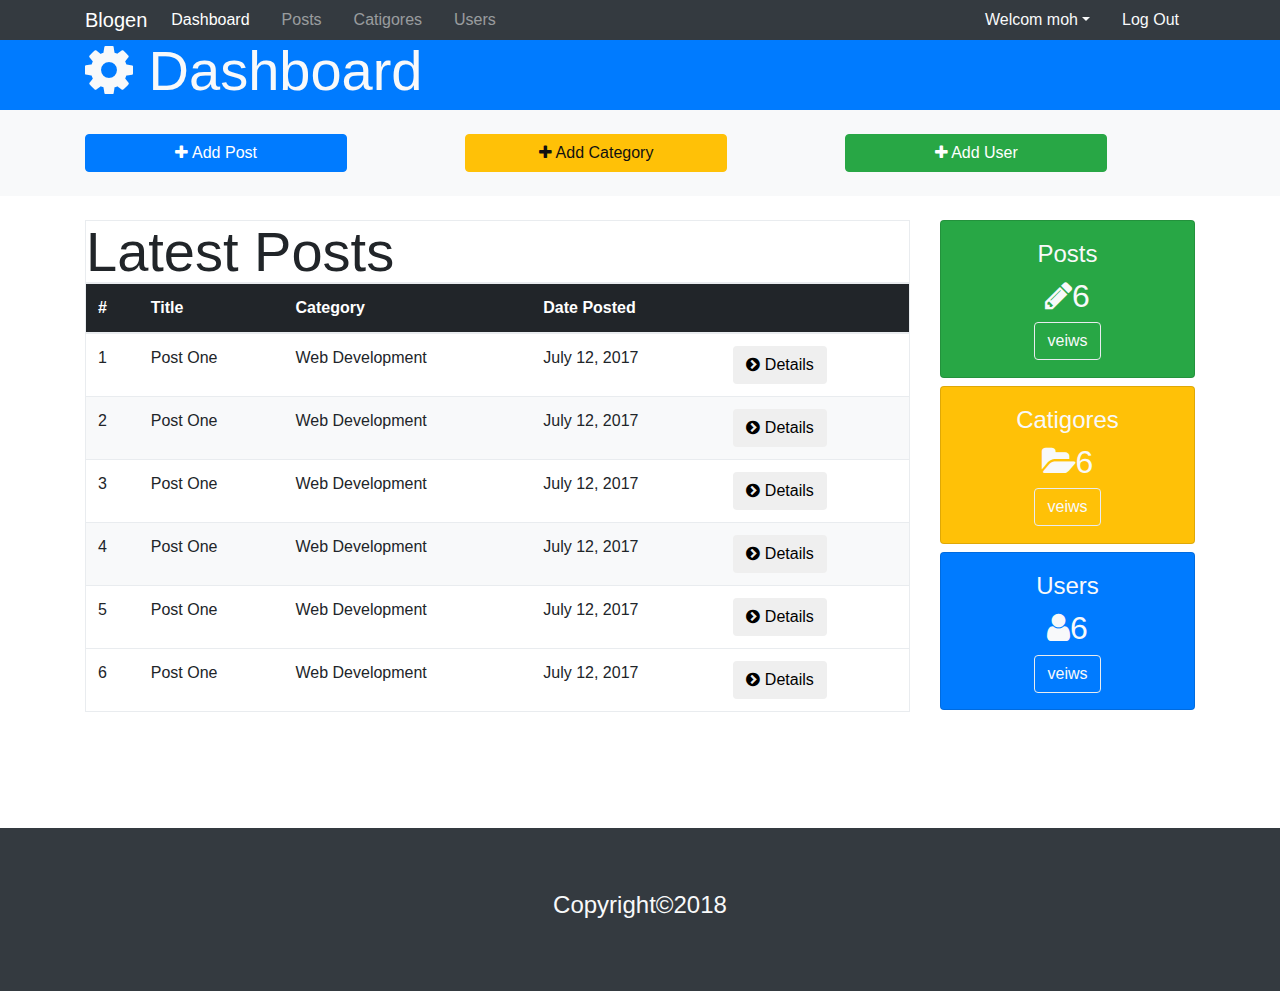
<file: index.html>
<!DOCTYPE html>
<html lang="en">

<head>
    <meta charset="UTF-8">
    <meta name="viewport" content="width=device-width, initial-scale=1.0">
    <meta http-equiv="X-UA-Compatible" content="ie=edge">
    <link rel="stylesheet" href="css/font-awesome.min.css">
    <link rel="stylesheet" href="css/bootstrap.css">
    <link rel="stylesheet" href="css/style.css">
    <title>Blogen</title>
</head>

<body>

    <nav class="navbar navbar-expand-sm navbar-dark bg-dark    p-0">
        <div class="container ">
            <a class="navbar-brand mr-2" href="index.html">Blogen</a>
            <button class="navbar-toggler hidden-lg-up" type="button" data-toggle="collapse" data-target="#collapsibleNavId"
                aria-controls="collapsibleNavId" aria-expanded="false" aria-label="Toggle navigation">
                <span class="navbar-toggler-icon"></span>
            </button>
            <div class="collapse navbar-collapse" id="collapsibleNavId">
                <ul class="navbar-nav">
                    <li class="nav-item active mx-2">
                        <a class="nav-link " href="index.html">Dashboard <span class="sr-only">(current)</span></a>
                    </li>
                    <li class="nav-item mx-2">
                        <a class="nav-link " href="Posts.html">Posts</a>
                    </li>
                    <li class="nav-item mx-2">
                        <a class="nav-link " href="Catigories.html">Catigores</a>
                    </li>
                    <li class="nav-item mx-2">
                        <a class="nav-link" href="Posts.html">Users</a>
                    </li>

                </ul>

                <ul class="nav justify-content-end ml-auto ">
                    <li class="nav-item dropdown d-inline  ml-auto p-0">
                        <a class="nav-link dropdown-toggle ml-auto text-light" href="#" data-toggle="dropdown">Welcom
                            moh</a>
                        <div class="dropdown-menu text-light">
                            <a class="dropdown-item" href="Profile.html"> <i class="fa fa-user"></i> Profile</a>
                            <a class="dropdown-item" href="Settings.html"><i class="fa fa-cog"></i>Settings</a>
                        </div>
                    </li>
                    <li class="nav-item ">
                        <a class="nav-link text-light" href="Logout.html">Log Out</a>
                    </li>

                </ul>

            </div>
        </div>
    </nav>
    <!--dashboard header-->
    <nav class="navbar bg-primary p-0 ">
        <div class="container">
            <h3 class="display-4 text-light"><i class="fa fa-cog"></i> Dashboard
            </h3>
        </div>
    </nav>

    <!--Actions-->
    <div id="header " class="bg-light ml-auto p-4">
        <div class="container ml-auto ">
            <div class="row">
                <div class="col-4">
                    <button type="button" class="btn w-75 btn-primary" data-toggle="modal" data-target="#Add_Post">
                        <i class="fa fa-plus"></i> Add Post
                    </button></div>
                <div class="col-4"><button type="button" class="btn w-75 btn-warning" data-toggle="modal" data-target="#Add_Category">
                        <i class="fa fa-plus"></i> Add Category
                    </button></div>
                <div class="col-4"><button type="button" class="btn w-75 btn-success" data-toggle="modal" data-target="#Add_User">
                        <i class="fa fa-plus"></i> Add User
                    </button></div>
            </div>
        </div>
    </div>
    <!--popover-->
    <!-- Button trigger modal -->


    <!-- Modal Add Post -->
    <div class="modal fade" id="Add_Post" tabindex="-1" role="dialog" aria-labelledby="modelTitleId" aria-hidden="true">
        <div class="modal-dialog" role="document">
            <div class="modal-content">
                <div class="modal-header bg-primary ">

                    <h4 class="modal-title " id="modelTitleId">Add Post</h4><button type="button" class="close"
                        data-dismiss="modal" aria-label="Close">
                        <span aria-hidden="true">&times;</span>
                    </button>
                </div>

                <div class="form-group mr-3 ml-3">
                    <label for="">title</label>
                    <input type="text" class="form-control" name="" id="" aria-describedby="helpId" placeholder="">
                    <small id="helpId" class="form-text text-muted">Help text</small>
                </div>




                <div class="form-group mr-3 ml-3">
                    <label for="category">Category</label>
                    <select class="form-control">
                        <option>Web DEvelopment</option>
                        <option>Tech Gadqets</option>
                        <option>Business</option>
                    </select>
                </div>
                <div class="form-group mr-3 ml-3">
                    <label for="file">image Upload</label>
                    <input type="file" class="form-control-file" name="file" id="file" placeholder="chose file"
                        aria-describedby="fileHelpId">
                    <small id="fileHelpId" class="form-text text-muted">Max size 3m</small>
                </div>

                <div class="form-group mr-3 ml-3">
                    <label for="">body</label>
                    <textarea class="form-control" name="" id="" rows="3"></textarea>
                </div>
                <div class="modal-footer">
                    <button type="button" class="btn btn-secondary" data-dismiss="modal">Close</button>
                    <button type="button" class="btn btn-primary">Save</button>
                </div>
            </div>
        </div>
    </div>
    <div id="posts">
        <div class="container">
            <div class="row">
                <div class="col-md-9">
                    <table class="table border  ml-0   tabel-striped ">
                        <thead class="thead-inverse">
                            <h3 class="display-4 ml-0 mt-4 mb-0 border">Latest Posts</h3>
                            <tr class="bg-light">
                                <th>#</th>
                                <th>Title</th>
                                <th>Category</th>
                                <th>Date Posted</th>
                                <th></th>
                            </tr>
                        </thead>
                        <tbody>
                            <tr>
                                <td scope="row">1</td>
                                <td>Post One</td>
                                <td>Web Development</td>
                                <td> July 12, 2017</td>
                                <td><button class="btn "> <i class="fa fa-chevron-circle-right"></i> Details</button></td>
                            </tr>
                            <tr class="bg-light">
                                <td scope="row">2</td>
                                <td>Post One</td>
                                <td>Web Development</td>
                                <td> July 12, 2017</td>
                                <td><button class="btn "> <i class="fa fa-chevron-circle-right"></i> Details</button></td>
                            </tr>

                            <tr>
                                <td scope="row">3</td>
                                <td>Post One</td>
                                <td>Web Development</td>
                                <td> July 12, 2017</td>
                                <td><button class="btn "> <i class="fa fa-chevron-circle-right"></i> Details</button></td>
                            </tr>

                            <tr class="bg-light">
                                <td scope="row">4</td>
                                <td>Post One</td>
                                <td>Web Development</td>
                                <td> July 12, 2017</td>
                                <td><button class="btn "> <i class="fa fa-chevron-circle-right"></i> Details</button></td>
                            </tr>

                            <tr>
                                <td scope="row">5</td>
                                <td>Post One</td>
                                <td>Web Development</td>
                                <td> July 12, 2017</td>
                                <td><button class="btn "> <i class="fa fa-chevron-circle-right"></i> Details</button></td>
                            </tr>


                            <tr class="m-4">
                                <td scope="row">6</td>
                                <td>Post One</td>
                                <td>Web Development</td>
                                <td> July 12, 2017</td>
                                <td><button class="btn "> <i class="fa fa-chevron-circle-right"></i> Details</button></td>
                            </tr>


                        </tbody>
                    </table>
                </div>
                <div class="col-md-3">
                    <div class="card text-center bg-primary h-25 text-center bg-success mt-4 mb-2">
                        <div class="card-body text-light pb-5">
                            <h4 class="card-title ">Posts</h4>
                            <h2 class="card-text text-light"><i class="fa fa-pencil "></i>6</h2>
                            <a href="#" class="btn border text-light">veiws</a>
                        </div>
                    </div>

                    <div class="card text-centerbg-primary h-25 text-center bg-warning mb-2">


                        <div class="card-body pb-5 text-light ">
                            <h4 class="card-title mt-auto">Catigores</h4>
                            <h2 class="card-text "><i class="fa fa-folder-open    "></i></i>6</h2>
                            <a href="#" class="btn text-light border">veiws</a>
                        </div>
                    </div>

                    <div class="card text-centerbg-primary h-25  text-center bg-primary mt-0 mb-4 ">

                        <div class="card-body pb-5 text-light">
                            <h4 class="card-title">Users</h4>
                            <h2 class="card-text "><i class="fa fa-user"></i>6</h2>
                            <a href="#" class="btn  border text-light">veiws</a>
                        </div>
                    </div>
                </div>
            </div>
        </div>
    </div>
    <!--fotter-->
    <div class="jumbotron jumbotron-fluid mb-0 bg-dark text-light">

        <h4 class=" text-center">Copyright©2018</h4>

    </div>

    <!--cards-->



    <!--model Add Category-->
    <div class="modal fade" id="Add_Category" tabindex="-1" role="dialog" aria-labelledby="modelTitleId" aria-hidden="true">
        <div class="modal-dialog" role="document">
            <div class="modal-content">
                <div class="modal-header bg-warning">

                    <h4 class="modal-title" id="modelTitleId">Add Category</h4> <button type="button" class="close"
                        data-dismiss="modal" aria-label="Close">
                        <span aria-hidden="true">&times;</span>
                    </button>
                </div>
                <div class="form-group mr-3 ml-3">
                    <label for="">title</label>
                    <input type="text" class="form-control">
                </div>

                <div class="form-group ml-3 mr-3">
                    <label for="">notes</label>
                    <textarea class="form-control" name="" id="" rows="3"></textarea>
                </div>
                <div class="modal-footer">
                    <button type="button" class="btn btn-secondary" data-dismiss="modal">Close</button>
                    <button type="button" class="btn btn-primary">Save changes</button>
                </div>
            </div>
        </div>
    </div>
    <!--model Add User-->
    <div class="modal fade" id="Add_User" tabindex="-1" role="dialog" aria-labelledby="modelTitleId" aria-hidden="true">
        <div class="modal-dialog" role="document">
            <div class="modal-content">
                <div class="modal-header bg-success">

                    <h4 class="modal-title" id="modelTitleId">Add Post</h4> <button type="button" class="close"
                        data-dismiss="modal" aria-label="Close">
                        <span aria-hidden="true">&times;</span>
                    </button>
                </div>
                <div class="form-group  ml-3 mr-3">
                    <label for="name">Name</label>
                    <input type="text" class="form-control" aria-describedby="helpId">
                </div>
                <div class="form-group mr-3 ml-3">
                    <label for="">Email</label>
                    <input type="email" class="form-control">
                </div>
                <div class="form-group ml-3 mr-3">
                    <label for="password">Password</label>
                    <input type="password" class="form-control">
                </div>

                <div class="form-group ml-3 mr-3">
                    <label for="password">Confirm Password</label>
                    <input type="password" class="form-control">
                </div>


                <div class="modal-footer">
                    <button type="button" class="btn btn-secondary" data-dismiss="modal">Close</button>
                    <button type="button" class="btn btn-primary">Save</button>
                </div>
            </div>
        </div>
    </div>


    <script src="js/popper.min.js"></script>
    <script src="js/jquery.min.js"></script>
    <script src="js/bootstrap.min.js"></script>
</body>

</html>
</file>
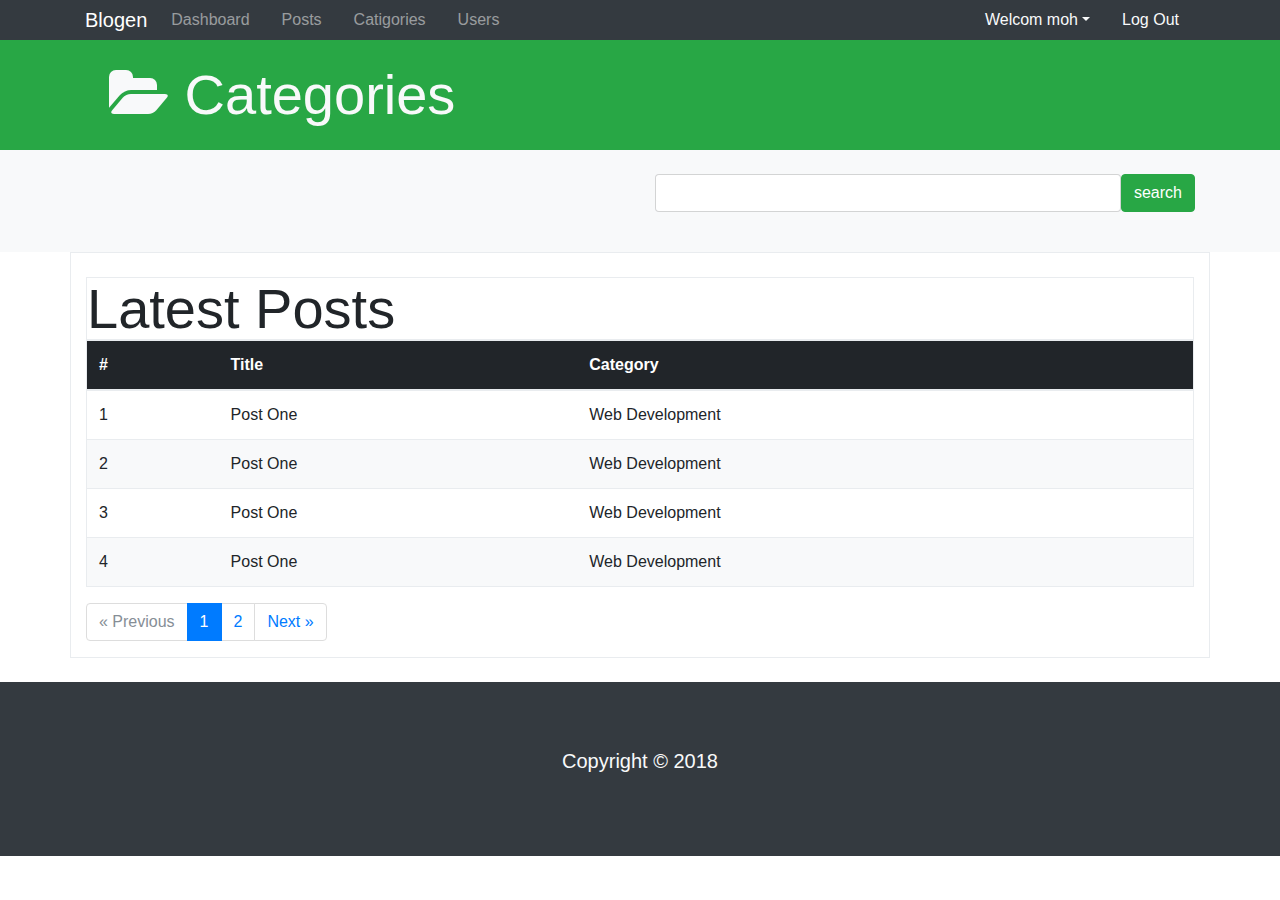
<file: Catigories.html>
<!DOCTYPE html>
<html lang="en">
<head>
        <meta charset="UTF-8">
        <meta name="viewport" content="width=device-width, initial-scale=1.0">
        <meta http-equiv="X-UA-Compatible" content="ie=edge">
        <link rel="stylesheet" href="css/font-awesome.min.css">       
        <link rel="stylesheet" href="css/bootstrap.css">
        <link rel="stylesheet" href="css/style.css">
        <title>Categories</title>
    </head>
<body>

   <nav class="navbar navbar-expand-sm navbar-dark bg-dark    p-0">
       <div class="container ">
       <a class="navbar-brand mr-2" href="index.html">Blogen</a>
       <button class="navbar-toggler hidden-lg-up" type="button" data-toggle="collapse" data-target="#collapsibleNavId" aria-controls="collapsibleNavId"
           aria-expanded="false" aria-label="Toggle navigation">
           <span class="navbar-toggler-icon"></span>
       </button>
       <div class="collapse navbar-collapse" id="collapsibleNavId">
           <ul class="navbar-nav">
               <li class="nav-item  mx-2">
                   <a class="nav-link " href="index.html">Dashboard</a>
               </li>
               <li class="nav-item mx-2">
                   <a class="nav-link " href="Posts.html">Posts</a>
               </li>
               <li class="nav-item mx-2">
                    <a class="nav-link " href="Catigories.html">Catigories</a>
                </li>
                <li class="nav-item mx-2">
                        <a class="nav-link" href="Users.html">Users</a>
                    </li>
             
                </ul>
                
                <ul class="nav justify-content-end ml-auto ">
                        <li class="nav-item dropdown d-inline  ml-auto p-0">
                                <a class="nav-link dropdown-toggle ml-auto text-light" href="#" data-toggle="dropdown" >Welcom moh</a>
                                <div class="dropdown-menu text-light">
                                    <a class="dropdown-item" href="Profile.html"> <i class="fa fa-user"></i> Profile</a>
                                    <a class="dropdown-item" href="Settings.html"><i class="fa fa-cog"></i>Settings</a>
                                </div>
                            </li>
                    <li class="nav-item ">
                        <a class="nav-link text-light" href="Logout.html">Log Out</a>
                    </li>
                    
                </ul>
              
       </div>
       </div>
   </nav>   
<!--dashboard header-->
   <nav class="navbar bg-success p-0 ">
       <div class="container">
           <h3 class="display-4 text-light m-4"> <i class="fa fa-folder-open    "></i> Categories
            </h3>
       </div>
   </nav>

<!--Actions-->
  <div id="header " class="bg-light mr-auto p-4">
      <div class="container">
          <div class="row">
              <div class="col-6"></div>
              <div class="col-6">
                  <div class="form-group d-flex">
                    
                    <input class="form-control d-inline " ><button  class="btn btn-success ">search</button>
                    
                      
                  </div>
             
        </div>
          </div>
      </div>
    </div>
<!--edit post form-->
<div id="edit-post" >
    <div class="container">
        <div class="row">
            
            <div class="col border">
                <table class="table border  ml-0   tabel-striped ">
                        <thead class="thead-inverse">
                              <h3 class="display-4 ml-0 mt-4 mb-0 border">Latest Posts</h3>
                            <tr class="bg-light">
                                <th>#</th>
                                <th>Title</th>
                                <th>Category</th>
                                </tr>
                        </thead>
                        <tbody>
                            <tr>
                                <td scope="row">1</td>
                                <td>Post One</td>
                                <td>Web Development</td>
                                </tr>
                            <tr class="bg-light">
                                <td scope="row">2</td>
                                <td>Post One</td>
                                <td>Web Development</td>
                                 </tr>
                        
                            <tr>
                                <td scope="row">3</td>
                                <td>Post One</td>
                                <td>Web Development</td>
                                 </tr>
                
                            <tr class="bg-light">
                                <td scope="row">4</td>
                                <td>Post One</td>
                                <td>Web Development</td>
                                </tr>
            
                            


                                </tbody>
                               
                    </table>
                    <nav aria-label="Page navigation mt-2">
                            <ul class="pagination">
                              <li class="page-item disabled">
                                <a class="page-link" href="#" aria-label="Previous">
                                  <span aria-hidden="true">&laquo; Previous</span>
                                  <span class="sr-only">Previous</span>
                                </a>
                              </li>
                              <li class="page-item active"><a class="page-link" href="#">1</a></li>
                              <li class="page-item"><a class="page-link" href="#">2</a></li>
                              <li class="page-item">
                                <a class="page-link" href="#" aria-label="Next">
                                  <span aria-hidden="true">Next &raquo;</span>
                                  <span class="sr-only">Next</span>
                                </a>
                              </li>
                            </ul>
                          </nav>
                    </div>
                    
        </div>          
    </div>
</div>




<!--fotter-->
<div class="jumbotron jumbotron-fluid mb-0 mt-4 bg-dark text-light">
   
    <p class="lead text-center">Copyright © 2018</p>
   
</div>

<!--cards-->


   

<script src="js/popper.min.js"></script>
    <script src="js/jquery.min.js"></script>
    <script src="js/bootstrap.min.js"></script>
</body>
</html>
</file>
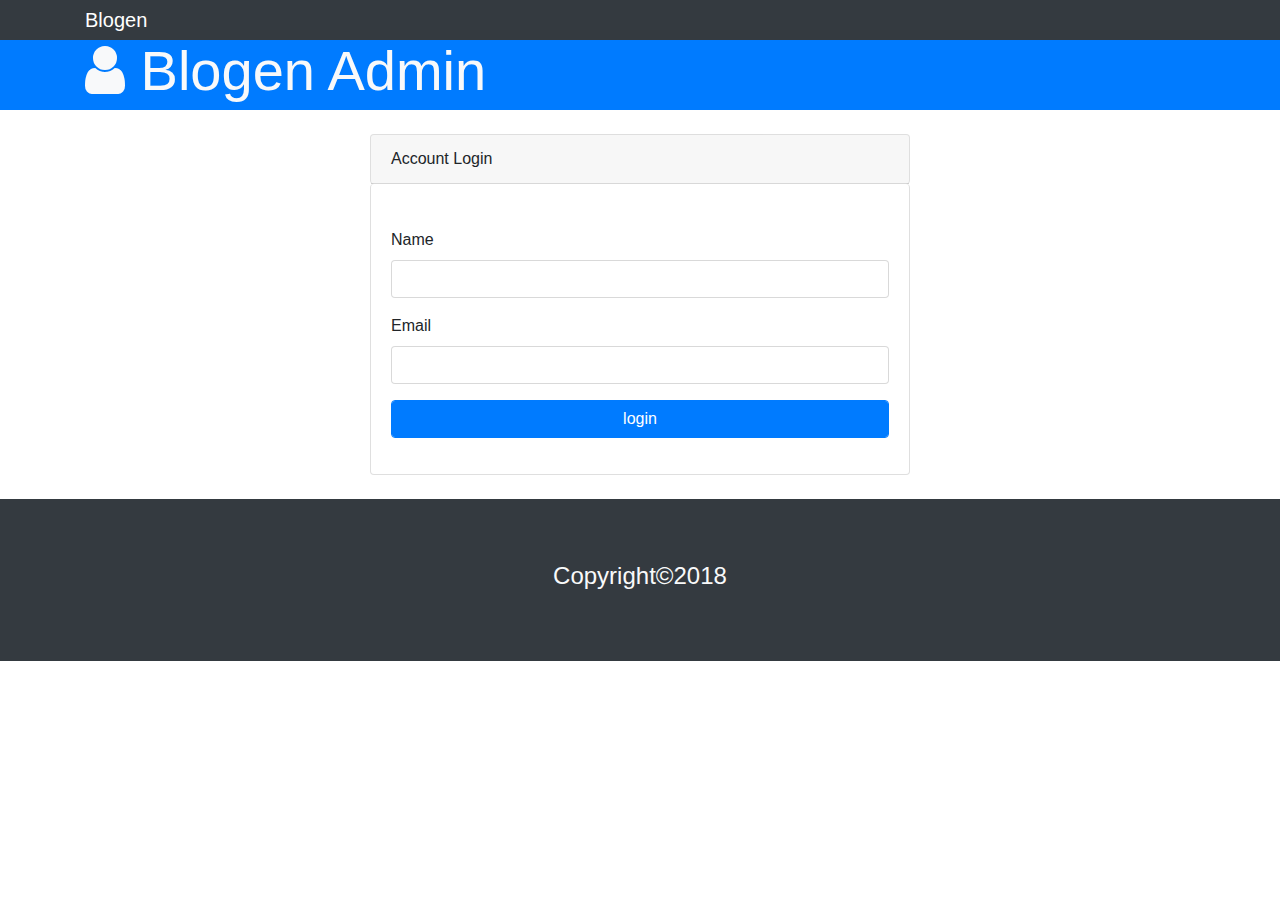
<file: Logout.html>
<!DOCTYPE html>
<html lang="en">
<head>
        <meta charset="UTF-8">
        <meta name="viewport" content="width=device-width, initial-scale=1.0">
        <meta http-equiv="X-UA-Compatible" content="ie=edge">
        <link rel="stylesheet" href="css/font-awesome.min.css">       
        <link rel="stylesheet" href="css/bootstrap.css">
        <link rel="stylesheet" href="css/style.css">
        <title>Logout</title>
    </head>
<body>

   <nav class="navbar navbar-expand-sm navbar-dark bg-dark    p-0">
       <div class="container ">
       <a class="navbar-brand mr-2" href="index.html">Blogen</a>
      
               
                
       </div>
      
   </nav>   
<!--dashboard header-->
   <nav class="navbar bg-primary p-0 ">
       <div class="container">
           <h3 class="display-4 text-light"> <i class="fa fa-user"></i> Blogen Admin
            </h3>
       </div>
   </nav>

<!--Actions-->

<!--edit post form-->
<div id="edit-post">
    <div class="container">
        <div class="row">
            <div class="col-md-6 m-auto">
                <div class="card mt-4  border-bottom-0 mb-0">
                    
                        <div class="card-header">
                                Account Login
                        </div>
                       
                       
                    
                </div>
                <div class="card m-auto mt-0 border-top-0 mb-4">
                    <div class="card-body ">
                       
                    <div class="form-group mt-4">
                      <label for="">Name</label>
                      <input type="text" class="form-control" name="" id="" aria-describedby="helpId" placeholder="">

                    </div>
                    <div class="form-group">
                            <label for="">Email</label>
                            <input type="email" class="form-control" name="" id="" aria-describedby="helpId" placeholder="">
      
                    </div>
                    <form action="index.html">
                   <div class="form-group">
                     <input type="submit"
                       class="form-control btn btn-primary" name="" id="" aria-describedby="helpId" value="login" placeholder="">
                     
                   </div>
                </form>

                </div>
            </div>
           
        </div>
    </div>
</div>




<!--fotter-->

<div class="jumbotron jumbotron-fluid mb-0 mt-4 bg-dark text-light">
   
    <h4 class=" text-center">Copyright©2018</h4>
   
</div>

<!--cards-->


   

<script src="js/popper.min.js"></script>
    <script src="js/jquery.min.js"></script>
    <script src="js/bootstrap.min.js"></script>
</body>
</html>
</file>
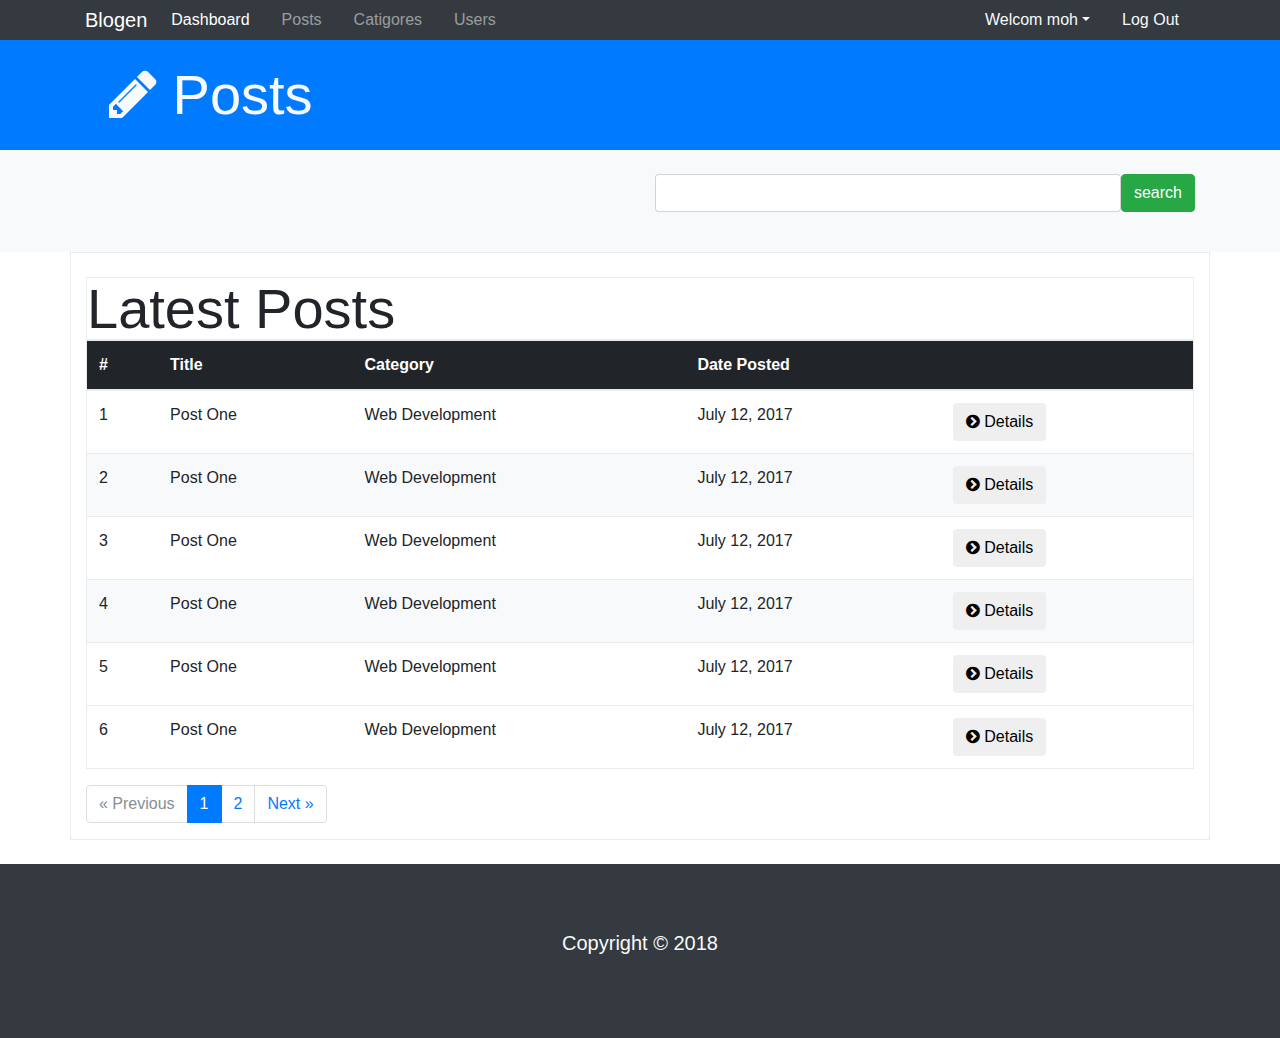
<file: Posts.html>
<!DOCTYPE html>
<html lang="en">
<head>
        <meta charset="UTF-8">
        <meta name="viewport" content="width=device-width, initial-scale=1.0">
        <meta http-equiv="X-UA-Compatible" content="ie=edge">
        <link rel="stylesheet" href="css/font-awesome.min.css">       
        <link rel="stylesheet" href="css/bootstrap.css">
        <link rel="stylesheet" href="css/style.css">
        <title>Blogin</title>
    </head>
<body>

   <nav class="navbar navbar-expand-sm navbar-dark bg-dark    p-0">
       <div class="container ">
       <a class="navbar-brand mr-2" href="index.html">Blogen</a>
       <button class="navbar-toggler hidden-lg-up" type="button" data-toggle="collapse" data-target="#collapsibleNavId" aria-controls="collapsibleNavId"
           aria-expanded="false" aria-label="Toggle navigation">
           <span class="navbar-toggler-icon"></span>
       </button>
       <div class="collapse navbar-collapse" id="collapsibleNavId">
           <ul class="navbar-nav">
               <li class="nav-item active mx-2">
                   <a class="nav-link " href="index.html">Dashboard <span class="sr-only">(current)</span></a>
               </li>
               <li class="nav-item mx-2">
                   <a class="nav-link " href="Posts.html">Posts</a>
               </li>
               <li class="nav-item mx-2">
                    <a class="nav-link " href="Catigories.html">Catigores</a>
                </li>
                <li class="nav-item mx-2">
                        <a class="nav-link" href="Users.html">Users</a>
                    </li>
             
                </ul>
                
                <ul class="nav justify-content-end ml-auto ">
                        <li class="nav-item dropdown d-inline  ml-auto p-0">
                                <a class="nav-link dropdown-toggle ml-auto text-light" href="#" data-toggle="dropdown" >Welcom moh</a>
                                <div class="dropdown-menu text-light">
                                    <a class="dropdown-item" href="Profile.html"> <i class="fa fa-user"></i> Profile</a>
                                    <a class="dropdown-item" href="Settings.html"><i class="fa fa-cog"></i>Settings</a>
                                </div>
                            </li>
                    <li class="nav-item ">
                        <a class="nav-link text-light" href="Logout.html">Log Out</a>
                    </li>
                    
                </ul>
                
       </div>
       </div>
   </nav>   
<!--dashboard header-->
   <nav class="navbar bg-primary p-0 ">
       <div class="container">
           <h3 class="display-4 text-light m-4"> <i class="fa fa-pencil    "></i> Posts
            </h3>
       </div>
   </nav>

<!--Actions-->
  <div id="header " class="bg-light mr-auto p-4">
      <div class="container">
          <div class="row">
              <div class="col-6"></div>
              <div class="col-6">
                  <div class="form-group d-flex">
                    
                    <input class="form-control d-inline " ><button  class="btn btn-success ">search</button>
                    
                      
                  </div>
             
        </div>
          </div>
      </div>
    </div>
<!--edit post form-->
<div id="edit-post" >
    <div class="container">
        <div class="row">
            
            <div class="col border">
                <table class="table border  ml-0   tabel-striped ">
                        <thead class="thead-inverse">
                              <h3 class="display-4 ml-0 mt-4 mb-0 border">Latest Posts</h3>
                            <tr class="bg-light">
                                <th>#</th>
                                <th>Title</th>
                                <th>Category</th>
                                <th>Date Posted</th>
                                <th></th>
                            </tr>
                        </thead>
                        <tbody>
                            <tr>
                                <td scope="row">1</td>
                                <td>Post One</td>
                                <td>Web Development</td>
                                <td>	July 12, 2017</td>
                                <td><button class="btn "> <i class="fa fa-chevron-circle-right"></i> Details</button></td>
                            </tr>
                            <tr class="bg-light">
                                <td scope="row">2</td>
                                <td>Post One</td>
                                <td>Web Development</td>
                                <td>	July 12, 2017</td>
                                <td><button class="btn "> <i class="fa fa-chevron-circle-right"></i> Details</button></td>
                            </tr>
                        
                            <tr>
                                <td scope="row">3</td>
                                <td>Post One</td>
                                <td>Web Development</td>
                                <td>	July 12, 2017</td>
                                <td><button class="btn "> <i class="fa fa-chevron-circle-right"></i> Details</button></td>
                            </tr>
                
                            <tr class="bg-light">
                                <td scope="row">4</td>
                                <td>Post One</td>
                                <td>Web Development</td>
                                <td>	July 12, 2017</td>
                                <td><button class="btn "> <i class="fa fa-chevron-circle-right"></i> Details</button></td>
                                </tr>
            
                            <tr>
                                <td scope="row">5</td>
                                <td>Post One</td>
                                <td>Web Development</td>
                                <td>	July 12, 2017</td>
                                <td><button class="btn "> <i class="fa fa-chevron-circle-right"></i> Details</button></td>
                            </tr>

                            
                            <tr class="m-4">
                                    <td scope="row">6</td>
                                    <td>Post One</td>
                                    <td>Web Development</td>
                                    <td>	July 12, 2017</td>
                                    <td><button class="btn "> <i class="fa fa-chevron-circle-right"></i> Details</button></td>
                            </tr>


                                </tbody>
                               
                    </table>
                    <nav aria-label="Page navigation mt-2">
                            <ul class="pagination">
                              <li class="page-item disabled">
                                <a class="page-link" href="#" aria-label="Previous">
                                  <span aria-hidden="true">&laquo; Previous</span>
                                  <span class="sr-only">Previous</span>
                                </a>
                              </li>
                              <li class="page-item active"><a class="page-link" href="#">1</a></li>
                              <li class="page-item"><a class="page-link" href="#">2</a></li>
                              <li class="page-item">
                                <a class="page-link" href="#" aria-label="Next">
                                  <span aria-hidden="true">Next &raquo;</span>
                                  <span class="sr-only">Next</span>
                                </a>
                              </li>
                            </ul>
                          </nav>
                    </div>
                    
        </div>          
    </div>
</div>




<!--fotter-->
<div class="jumbotron jumbotron-fluid mb-0 mt-4 bg-dark text-light">
   
    <p class="lead text-center">Copyright © 2018</p>
   
</div>

<!--cards-->


   

<script src="js/popper.min.js"></script>
    <script src="js/jquery.min.js"></script>
    <script src="js/bootstrap.min.js"></script>
</body>
</html>
</file>
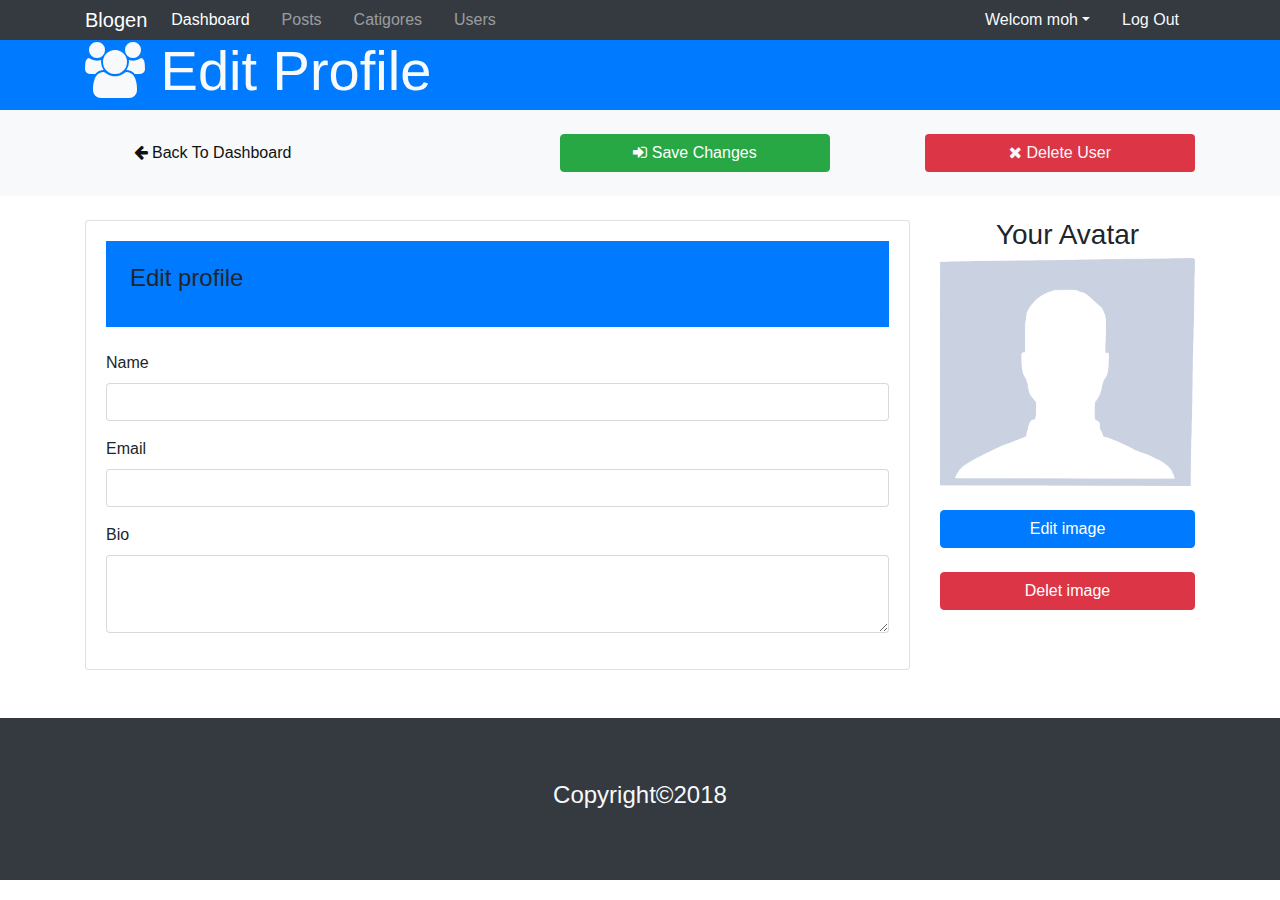
<file: Profile.html>
<!DOCTYPE html>
<html lang="en">
<head>
        <meta charset="UTF-8">
        <meta name="viewport" content="width=device-width, initial-scale=1.0">
        <meta http-equiv="X-UA-Compatible" content="ie=edge">
        <link rel="stylesheet" href="css/font-awesome.min.css">       
        <link rel="stylesheet" href="css/bootstrap.css">
        <link rel="stylesheet" href="css/style.css">
        <title>Profile</title>
    </head>
<body>

   <nav class="navbar navbar-expand-sm navbar-dark bg-dark    p-0">
       <div class="container ">
       <a class="navbar-brand mr-2" href="index.html">Blogen</a>
       <button class="navbar-toggler hidden-lg-up" type="button" data-toggle="collapse" data-target="#collapsibleNavId" aria-controls="collapsibleNavId"
           aria-expanded="false" aria-label="Toggle navigation">
           <span class="navbar-toggler-icon"></span>
       </button>
       <div class="collapse navbar-collapse" id="collapsibleNavId">
           <ul class="navbar-nav">
               <li class="nav-item active mx-2">
                   <a class="nav-link " href="index.html">Dashboard <span class="sr-only">(current)</span></a>
               </li>
               <li class="nav-item mx-2">
                   <a class="nav-link " href="Posts.html">Posts</a>
               </li>
               <li class="nav-item mx-2">
                    <a class="nav-link " href="Catigories.html">Catigores</a>
                </li>
                <li class="nav-item mx-2">
                        <a class="nav-link" href="Users.html">Users</a>
                    </li>
             
                </ul>
                
                <ul class="nav justify-content-end ml-auto ">
                        <li class="nav-item dropdown d-inline  ml-auto p-0">
                                <a class="nav-link dropdown-toggle ml-auto text-light" href="#" data-toggle="dropdown" >Welcom moh</a>
                                <div class="dropdown-menu text-light">
                                    <a class="dropdown-item" href="Profile.html"> <i class="fa fa-user"></i> Profile</a>
                                    <a class="dropdown-item" href="Settings.html"><i class="fa fa-cog"></i>Settings</a>
                                </div>
                            </li>
                    <li class="nav-item ">
                        <a class="nav-link text-light" href="Logout.html">Log Out</a>
                    </li>
                    
                </ul>
                
       </div>
       </div>
   </nav>   
<!--dashboard header-->
   <nav class="navbar bg-primary p-0 ">
       <div class="container">
           <h3 class="display-4 text-light"> <i class="fa fa-users    "></i> Edit Profile
            </h3>
       </div>
   </nav>

<!--Actions-->
  <div id="header " class="bg-light mr-auto p-4">
      <div class="container">
          <div class="row">
              <div class="col-md-3 mr-auto">
                    <a href="index.html"  class="btn w-100 btn-light" >
                            <i class="fa fa-arrow-left    "></i> Back To Dashboard
                    </a></div>

              <div class="col-md-3 pr-0 ml-auto"><a  href="#" class="btn w-100 btn-success " data-toggle="modal" data-target="#Add_Category">
                    <i class="fa fa-sign-in    "></i>  Save Changes
              </a></div>

              <div class="col-md-3 pl-0 ml-auto"><a href="#" class="btn w-100 bg-danger text-light mr-auto" data-toggle="modal" data-target="#Add_User">
                    <i class="fa fa-remove" aria-hidden="true"></i> Delete User
              </a></div>

          </div>
      </div>
    </div>
<!--edit post form-->
<div id="edit-post">
    <div class="container">
        <div class="row">
            <div class="col-md-9">
                <div class="card mt-4 mb-4">
                    <div class="card-body ">
                        <header class="p-4 bg-primary">
                        <h4 class="card-title ">Edit profile</h4>
                    </header>
                    <div class="form-group mt-4">
                      <label for="">Name</label>
                      <input type="text" class="form-control" name="" id="" aria-describedby="helpId" placeholder="">

                    </div>
                    <div class="form-group">
                            <label for="">Email</label>
                            <input type="email" class="form-control" name="" id="" aria-describedby="helpId" placeholder="">
      
                    </div>
                
                    <div class="form-group">
                      <label for="">Bio</label>
                      <textarea class="form-control" name="" id="" rows="3"></textarea>
                      
                    </div>
                    </div>
                </div>
            </div>
            <div class="col-md-3 border-0 text-center">
                <div class="card mt-4 p-0 border-0">
                    <h3>Your Avatar</h3>
                    <img class="card-img-top" src="img/avatar.png" width="100" alt="">
                     <button class="btn btn-md  w-100 btn-primary mt-4 mb-4">Edit image</button>
                        <button class="btn btn-md  w-100 btn-danger ">Delet image</button>
                       
                </div>
            </div>
        </div>
    </div>
</div>




<!--fotter-->
<div class="jumbotron jumbotron-fluid mb-0 mt-4 bg-dark text-light">
   
    <h4 class=" text-center">Copyright©2018</h4>
   
</div>

<!--cards-->


   

<script src="js/popper.min.js"></script>
    <script src="js/jquery.min.js"></script>
    <script src="js/bootstrap.min.js"></script>
</body>
</html>
</file>
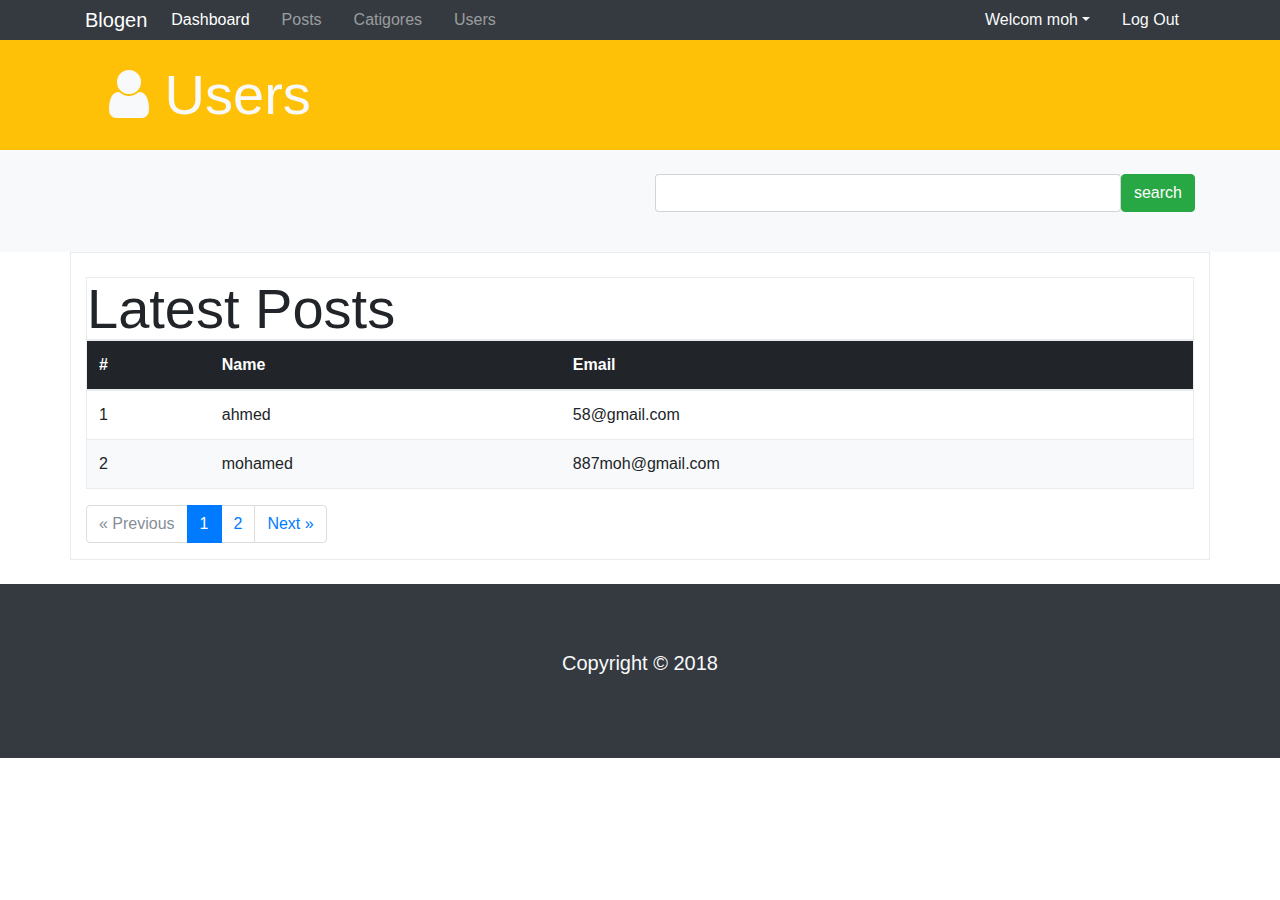
<file: Users.html>
<!DOCTYPE html>
<html lang="en">
<head>
        <meta charset="UTF-8">
        <meta name="viewport" content="width=device-width, initial-scale=1.0">
        <meta http-equiv="X-UA-Compatible" content="ie=edge">
        <link rel="stylesheet" href="css/font-awesome.min.css">       
        <link rel="stylesheet" href="css/bootstrap.css">
        <link rel="stylesheet" href="css/style.css">
        <title>Users</title>
    </head>
<body>

   <nav class="navbar navbar-expand-sm navbar-dark bg-dark    p-0">
       <div class="container ">
       <a class="navbar-brand mr-2" href="blogin.html">Blogen</a>
       <button class="navbar-toggler hidden-lg-up" type="button" data-toggle="collapse" data-target="#collapsibleNavId" aria-controls="collapsibleNavId"
           aria-expanded="false" aria-label="Toggle navigation">
           <span class="navbar-toggler-icon"></span>
       </button>
       <div class="collapse navbar-collapse" id="collapsibleNavId">
           <ul class="navbar-nav">
               <li class="nav-item active mx-2">
                   <a class="nav-link " href="Blogin.html">Dashboard <span class="sr-only">(current)</span></a>
               </li>
               <li class="nav-item mx-2">
                   <a class="nav-link " href="Posts.html">Posts</a>
               </li>
               <li class="nav-item mx-2">
                    <a class="nav-link " href="Posts.html">Catigores</a>
                </li>
                <li class="nav-item mx-2">
                        <a class="nav-link" href="Posts.html">Users</a>
                    </li>
             
                </ul>
                
                <ul class="nav justify-content-end ml-auto ">
                        <li class="nav-item dropdown d-inline  ml-auto p-0">
                                <a class="nav-link dropdown-toggle ml-auto text-light" href="#" data-toggle="dropdown" >Welcom moh</a>
                                <div class="dropdown-menu text-light">
                                    <a class="dropdown-item" href="Profile.html"> <i class="fa fa-user"></i> Profile</a>
                                    <a class="dropdown-item" href="Settings.html"><i class="fa fa-cog"></i>Settings</a>
                                </div>
                            </li>
                    <li class="nav-item ">
                        <a class="nav-link text-light" href="Login.html">Log Out</a>
                    </li>
                    
                </ul>
               
       </div>
       </div>
   </nav>   
<!--dashboard header-->
   <nav class="navbar bg-warning p-0 ">
       <div class="container">
           <h3 class="display-4 text-light m-4"> <i class="fa fa-user    "></i> Users
            </h3>
       </div>
   </nav>

<!--Actions-->
  <div id="header " class="bg-light mr-auto p-4">
      <div class="container">
          <div class="row">
              <div class="col-6"></div>
              <div class="col-6">
                  <div class="form-group d-flex">
                    
                    <input class="form-control d-inline " ><button  class="btn btn-success ">search</button>
                    
                      
                  </div>
             
        </div>
          </div>
      </div>
    </div>
<!--edit post form-->
<div id="edit-post" >
        <div class="container">
            <div class="row">
                
                <div class="col border">
                    <table class="table border  ml-0   tabel-striped ">
                            <thead class="thead-inverse">
                                  <h3 class="display-4 ml-0 mt-4 mb-0 border">Latest Posts</h3>
                                <tr class="bg-light">
                                    <th>#</th>
                                    <th>Name</th>
                                    <th>Email</th>
                                    </tr>
                            </thead>
                            <tbody>
                                <tr>
                                    <td scope="row">1</td>
                                    <td>ahmed</td>
                                    <td>58@gmail.com</td>
                                    </tr>
                                <tr class="bg-light">
                                    <td scope="row">2</td>
                                    <td>mohamed</td>
                                    <td>887moh@gmail.com</td>
                                     </tr>
                            
                               
                                
    
    
                                    </tbody>
                                   
                        </table>
                        <nav aria-label="Page navigation mt-2">
                                <ul class="pagination">
                                  <li class="page-item disabled">
                                    <a class="page-link" href="#" aria-label="Previous">
                                      <span aria-hidden="true">&laquo; Previous</span>
                                      <span class="sr-only">Previous</span>
                                    </a>
                                  </li>
                                  <li class="page-item active"><a class="page-link" href="#">1</a></li>
                                  <li class="page-item"><a class="page-link" href="#">2</a></li>
                                  <li class="page-item">
                                    <a class="page-link" href="#" aria-label="Next">
                                      <span aria-hidden="true">Next &raquo;</span>
                                      <span class="sr-only">Next</span>
                                    </a>
                                  </li>
                                </ul>
                              </nav>
                        </div>
                        
            </div>          
        </div>
    </div>




<!--fotter-->
<div class="jumbotron jumbotron-fluid mb-0pb-0 mt-4  bg-dark text-light">
   
    <p class="lead text-center">Copyright © 2018</p>
   
</div>

<!--cards-->


   

<script src="js/popper.min.js"></script>
    <script src="js/jquery.min.js"></script>
    <script src="js/bootstrap.min.js"></script>
</body>
</html>
</file>
<file: css/style.css>
#modelTitleId{
    padding-left: auto;
}
</file>
